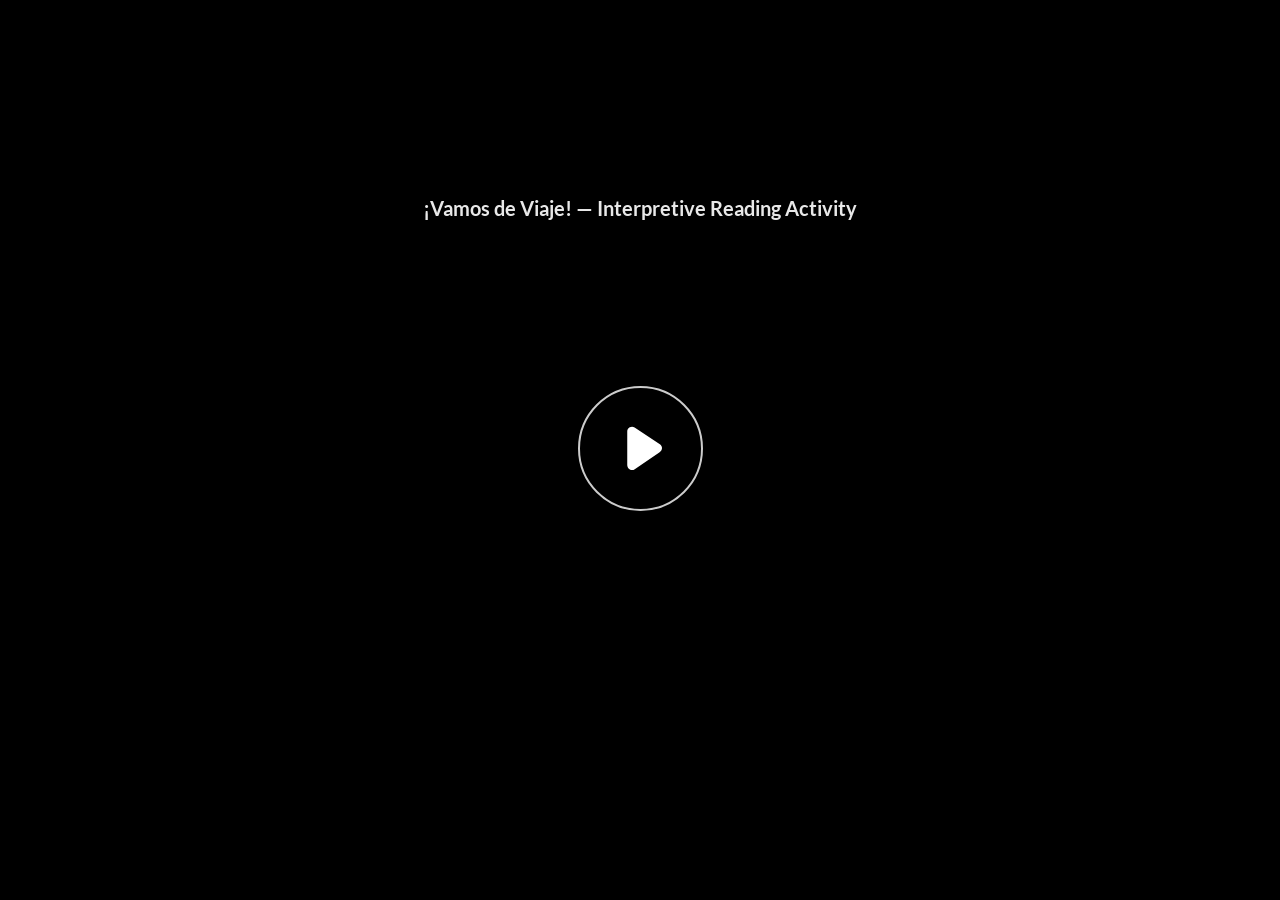
<file: index.html>
﻿<!doctype html>
<html lang="en-US">
<head>
  <meta charset="utf-8">
  <!-- Created using Storyline 360 x64 - http://www.articulate.com  -->
  <!-- version: 3.98.34380.0 -->
  <title>&#161;Vamos de Viaje! &#8212; Interpretive Reading Activity</title>
  <meta http-equiv="x-ua-compatible" content="IE=edge"/>
  <meta name="viewport" content="width=device-width,initial-scale=1,user-scalable=no,shrink-to-fit=no,minimal-ui"/>
  <meta name="apple-mobile-web-app-capable" content="yes"/>
  <style>
    html, body { height: 100%; padding: 0; margin: 0 }
    #app { height: 100%; width: 100%; }
  </style>

  <script>
    window.DS = {};
    window.globals = {
      DATA_PATH_BASE: '',
      HAS_FRAME: true,
      HAS_SLIDE: true,

      lmsPresent: false,
      tinCanPresent: false,
      cmi5Present: false,
      aoSupport: false,
      scale: 'noscale',
      captureRc: false,
      browserSize: 'optimal',
      bgColor: '#FFFFFF',
      features: 'DropInAcc,DropInBase,DropInCore,DropInInteractions,DropInVideo,JsApiBasics,MathExpressions,MorphTransition,MultipleQuizTracking,SetFocusTrigger',
      themeName: 'unified',
      preloaderColor: '#8C8C8C',
      suppressAnalytics: false,
      productChannel: 'stable',
      publishSource: 'storyline',
      aid: 'aid|79e86006-bef8-42b0-b420-bd49bfa5fdec',
      cid: '7aa3d0aa-f9ad-45ef-8707-4564ca579061',
      playerVersion: '3.98.34380.0',
      publishTimestamp: '2025-04-30T17:57:03.7983427Z',
      maxIosVideoElements: 10,
      connectionSettings: { message: 'You%20are%20offline.%20Trying%20to%20reconnect...', useDarkTheme: true, mode: 'disabled' },
      hasFeature: function(feature) {
        return this.features.split(',').includes(feature);
      },
      
      parseParams: function(qs) {
        if (window.globals.parsedParams != null) {
          return window.globals.parsedParams;
        }
        qs = (qs || window.location.search.substr(1)).split('+').join(' ');
        var params = {},
            tokens,
            re = /[?&]?([^=]+)=([^&]*)/g;

        while (tokens = re.exec(qs)) {
          params[decodeURIComponent(tokens[1]).trim()] =
            decodeURIComponent(tokens[2]).trim();
        }
        window.globals.parsedParams = params;
        return params;
      }

    };
  </script>
  <script>
    var isIe11 = ('ActiveXObject' in window || window.MSBlobBuilder != null)
      && window.msCrypto != null && !window.ActiveXObject;
    if (isIe11) {
      window.globals.unsupportedBrowser = true;
      document.write(atob('[base64]'));
    }
  </script>

  <script>
    if (window.globals.hasFeature('NewAiCourseTranslation')) {
      
      
    }
  </script>

  
  <script>window.THREE = { };</script>
  
</head>
<body style="background: #FFFFFF" class="cs-HTML theme-unified">
  <!-- 360 -->
  <script>!function(){var e,i=/iPhone/i,o=/iPod/i,n=/iPad/i,t=/\biOS-universal(?:.+)Mac\b/i,r=/\bAndroid(?:.+)Mobile\b/i,a=/Android/i,d=/(?:SD4930UR|\bSilk(?:.+)Mobile\b)/i,p=/Silk/i,l=/Windows Phone/i,u=/\bWindows(?:.+)ARM\b/i,b=/BlackBerry/i,s=/BB10/i,c=/Opera Mini/i,f=/\b(CriOS|Chrome)(?:.+)Mobile/i,h=/Mobile(?:.+)Firefox\b/i,v=function(e){return void 0!==e&&"MacIntel"===e.platform&&"number"==typeof e.maxTouchPoints&&e.maxTouchPoints>1&&"undefined"==typeof MSStream};e=function(e){var m={userAgent:"",platform:"",maxTouchPoints:0};e||"undefined"==typeof navigator?"string"==typeof e?m.userAgent=e:e&&e.userAgent&&(m={userAgent:e.userAgent,platform:e.platform,maxTouchPoints:e.maxTouchPoints||0}):m={userAgent:navigator.userAgent,platform:navigator.platform,maxTouchPoints:navigator.maxTouchPoints||0};var g=m.userAgent,y=g.split("[FBAN");void 0!==y[1]&&(g=y[0]),void 0!==(y=g.split("Twitter"))[1]&&(g=y[0]);var A=function(e){return function(i){return i.test(e)}}(g),w={apple:{phone:A(i)&&!A(l),ipod:A(o),tablet:!A(i)&&(A(n)||v(m))&&!A(l),universal:A(t),device:(A(i)||A(o)||A(n)||A(t)||v(m))&&!A(l)},amazon:{phone:A(d),tablet:!A(d)&&A(p),device:A(d)||A(p)},android:{phone:!A(l)&&A(d)||!A(l)&&A(r),tablet:!A(l)&&!A(d)&&!A(r)&&(A(p)||A(a)),device:!A(l)&&(A(d)||A(p)||A(r)||A(a))||A(/\bokhttp\b/i)},windows:{phone:A(l),tablet:A(u),device:A(l)||A(u)},other:{blackberry:A(b),blackberry10:A(s),opera:A(c),firefox:A(h),chrome:A(f),device:A(b)||A(s)||A(c)||A(h)||A(f)},any:!1,phone:!1,tablet:!1};return w.any=w.apple.device||w.android.device||w.windows.device||w.other.device,w.phone=w.apple.phone||w.android.phone||w.windows.phone,w.tablet=w.apple.tablet||w.android.tablet||w.windows.tablet,w}(),"object"==typeof exports&&"undefined"!=typeof module?module.exports=e:"function"==typeof define&&define.amd?define((function(){return e})):this.isMobile=e}();
    window.isMobile.apple.tablet = window.isMobile.apple.tablet ||
      (navigator.platform === 'MacIntel' && navigator.maxTouchPoints > 1);
    window.isMobile.apple.device = window.isMobile.apple.device || window.isMobile.apple.tablet;
    window.isMobile.tablet = window.isMobile.tablet || window.isMobile.apple.tablet;
    window.isMobile.any = window.isMobile.any || window.isMobile.apple.tablet;
  </script>

  <div id="focus-sink" tabindex="-1"></div>

  <div id="preso"></div>
  <script>
    (function() {

      var classTypes = [ 'desktop', 'mobile', 'phone', 'tablet' ];

      var addDeviceClasses = function(prefix, testObj) {
        var curr, i;
        for (i = 0; i < classTypes.length; i++) {
          curr = classTypes[i];
          if (testObj[curr]) {
            document.body.classList.add(prefix + curr);
          }
        }
      };

      var params = window.globals.parseParams(),
          isDevicePreview = params.devicepreview === '1',
          isPhoneOverride = params.deviceType === 'phone' || (isDevicePreview && params.phone == '1'),
          isTabletOverride = (params.deviceType === 'tablet' || isDevicePreview) && !isPhoneOverride,
          isMobileOverride = isPhoneOverride || isTabletOverride;

      var deviceView = {
        desktop: !window.isMobile.any && !isMobileOverride,
        mobile: window.isMobile.any || isMobileOverride,
        phone: isPhoneOverride || (window.isMobile.phone && !isTabletOverride),
        tablet: isTabletOverride || window.isMobile.tablet
      };

      window.globals.deviceView = deviceView;
      window.isMobile.desktop = !window.isMobile.any;
      window.isMobile.mobile = window.isMobile.any;

      addDeviceClasses('view-', deviceView);

    })();
  </script>
  
  <script src='story_content/triggers.js' type=text/javascript></script>
<script src='story_content/user.js' type=text/javascript></script>
  <div class="slide-loader"></div>

  <script>
    var doc = document, loader = doc.body.querySelector('.slide-loader'); [ 1, 2, 3 ].forEach(function(n) { var d = doc.createElement('div'); d.style.backgroundColor = window.globals.preloaderColor; d.classList.add('mobile-loader-dot'); d.classList.add('dot' + n); loader.appendChild(d); });
  </script>

  <div class="mobile-load-title-overlay" style="display: none">
    <div class="mobile-load-title">&#161;Vamos de Viaje! &#8212; Interpretive Reading Activity</div>
  </div>

  <div class="mobile-chrome-warning"></div>

  
<style>
  .warn-connection-dialog {
    display: none;
    background: transparent;
    pointer-events: all;
    position: fixed;
    left: 0;
    top: 0;
    width: 100%;
    height: 100%;
    z-index: 999;
  }

  .warn-connection-content {
    pointer-events: all;
    border-radius: 4px;
    background: white;
    border: 1px solid #E7E7E7;
    color: #333333;
    box-shadow: 0 2px 4px rgba(0, 0, 0, 0.25);
    transition: all 150ms ease-out;
    position: absolute;
    white-space: nowrap;
  }

  .view-phone.is-landscape .warn-connection-content {
    left: 23px;
    bottom: 23px;
  }

  .view-tablet.is-landscape .warn-connection-content {
    left: 50%;
    top: 20px;
    transform: translateX(-50%);
  }

  .view-mobile.is-portrait .warn-connection-content {
    transform: translate(-50%, calc(-100% - 15px));
  }

  .warn-connection-content p {
    display: inline-block;
    margin: 0 8px 0 0;
    line-height: 33px;
    font-size: 11px;
  }

  .warn-connection-content svg {
    position: relative;
    vertical-align: middle;
    margin: 0 2px 2px 8px;
  }

  .view-desktop .warn-connection-content {
    left: 1.5em;
    bottom: 1.5em;
  }

  .view-desktop .warn-connection-content p {
    font-size: 1.1em;
  }

  .is-offline .warn-connection-dialog {
    display: block;
  }

  .is-offline .cs-panel * {
    pointer-events: none !important;
  }

  .is-offline .cs-panel {
    pointer-events: all !important;
  }

  .is-offline #nav-controls * {
    pointer-events: none !important;
  }

  .is-offline #nav-controls {
    pointer-events: all !important;
  }
</style>

<div class="warn-connection-dialog" role="alertdialog" aria-modal="true" tabindex="0" aria-labelledby="warn-connection-message">
  <div class="warn-connection-content">
    <svg width="17" height="15" viewBox="0 0 17 15" xmlns="http://www.w3.org/2000/svg">
      <path fill="#8F0000" stroke="white" d="M16.07,12.98 L15.88,12.23 L9.51,1.21 C8.97,0.26,7.6,0.26,7.06,1.21 L0.69,12.23 C0.15,13.16,0.81,14.36,1.91,14.36 H14.65 C15.47,14.36,16.05,13.7,16.07,12.98 Z"/>
      <path fill="white" stroke="white" d="M8.58,5.5 C8.35,5.28,8.5,5.35,8.21,5.32 C8.09,5.35,7.97,5.49,7.96,5.67 C7.97,5.79,7.98,5.92,7.98,6.04 L7.98,6.04 C7.99,6.17,8,6.31,8.01,6.43 L8.01,6.44 C8.03,6.92,8.06,7.41,8.09,7.9 L8.09,7.9 C8.12,8.39,8.14,8.88,8.17,9.37 C8.17,9.39,8.18,9.42,8.2,9.44 C8.23,9.46,8.25,9.47,8.28,9.47 C8.31,9.47,8.34,9.46,8.35,9.44 C8.37,9.43,8.38,9.4,8.39,9.35 L8.39,9.34 C8.39,9.24,8.4,9.15,8.4,9.05 L8.4,9.05 C8.41,8.96,8.41,8.86,8.42,8.75 C8.43,8.44,8.45,8.12,8.47,7.81 L8.47,7.81 C8.49,7.49,8.51,7.18,8.53,6.87 C8.55,6.46,8.56,6.05,8.59,5.64 L8.6,5.62 C8.6,5.57,8.59,5.53,8.58,5.5 L8.21,5.32 Z"/>
      <circle fill="white" stroke="white" cx="8.3" cy="11.35" r="0.3"/>
    </svg>
    <p id="warn-connection-message">You are offline. Trying to reconnect...</p>
  </div>
</div>

<script>
  (function() {
    window.DS.connection = {
      warningShown: false,
      assets: {},
      loadingAssetGroup: false,
      retryDelay: 500
    };

    var connectionSettings = window.globals.connectionSettings || {};

    var useConnectionMessages = window.AbortController != null &&
      window.location.protocol != 'file:' &&
      connectionSettings.mode === 'normal';

    window.DS.connection.useConnectionMessages = useConnectionMessages;

    var assetCount = 0;
    var checkLoadedId;


    if (useConnectionMessages && connectionSettings != null) {
      var contentEl = document.querySelector('.warn-connection-content');
      var messageEl = contentEl.querySelector('p');

      if (connectionSettings.useDarkTheme) {
        contentEl.style.borderColor = '#BABBBA';
        contentEl.style.backgroundColor = '#282828';
        contentEl.style.color = '#FFFFFF';
      }

      if (connectionSettings.message != null) {
        messageEl.textContent = window.decodeURIComponent(connectionSettings.message);
      }
    }

    function checkAssetsReady() {
      for (var i in DS.connection.assets) {
        if (!DS.connection.assets[i].success) {
          return false;
        }
      }
      return true;
    }

    function stopAssetGroup() {
      if (!useConnectionMessages) { return; }

      assetCount = 0;

      DS.connection.oldAssetGroup = DS.connection.assets;
      DS.connection.assets = {};
      DS.connection.loadingAssetGroup = false;
      clearInterval(checkLoadedId);
    }

    function startAssetGroup() {
      if (!useConnectionMessages) { return; }
      var ticks = 0;
      clearInterval(checkLoadedId);
      checkLoadedId = setInterval(function() {
        var loaded = 0;
        if (assetCount === 0 && loaded === 0) {
          clearInterval(checkLoadedId);
          return;
        }

        for (var i in DS.connection.assets) {
          if (DS.connection.assets[i].success) {
            loaded++;
          }
        }

        if (assetCount === loaded && checkAssetsReady()) {
          for (var i in DS.connection.assets) {
            if (DS.connection.assets[i].action) {
              DS.connection.assets[i].action();
            }
          }
          hideWarning();
          stopAssetGroup();
        }
      }, 100)
    }

    function requiredAsset(url, action, retry, type) {
      if (!useConnectionMessages) { return; }
      if (DS.connection.assets[url]) { return; }

      DS.connection.assets[url] = {
        success: false, action: action, retry: retry, type: type
      };
      assetCount = Object.keys(DS.connection.assets).length;
      if (!DS.connection.loadingAssetGroup) {
        startAssetGroup();
      }
      DS.connection.loadingAssetGroup = true;
    }

    function assetLoaded(url) {
      if (!useConnectionMessages) { return; }
      if (DS.connection.assets[url]) {
        DS.connection.assets[url].success = true;
      }
    }

    function assetFailed(url) {
      if (!useConnectionMessages) { return; }
      if (!DS.connection.assets[url]) {
        if (/\.js$/.test(url) && url.indexOf('transcripts') === -1) {
          setTimeout(function() {
            if (DS.connection.lastSlideLoaded != null) {
              DS.connection.lastSlideLoaded();
            }
          }, DS.connection.retryDelay);
        }
        return;
      }
      if (!DS.connection.warningShown) { showWarning(); }
      if (DS.connection.assets[url].retry) {
        setTimeout(function() {
          if (!DS.connection.assets[url].success) {
            DS.connection.assets[url].retry()
          }
        }, DS.connection.retryDelay);
      }
    }

    function hideWarning() {
      document.body.classList.remove('is-offline');
      DS.connection.warningShown = false;
      enableKeys();
    }
    DS.connection.hideWarning = hideWarning

    function showWarning(btn) {
      document.body.classList.add('is-offline')
      DS.connection.warningShown = true;
      updateWarningPosition();
      disableKeys();
    }

    function updateWarningPosition() {
      if (!DS.connection.warningShown) {
        return;
      }

      var isPortrait = document.body.classList.contains('is-portrait');
      var isMobile = document.body.classList.contains('view-mobile');
      var warningEl = document.querySelector('.warn-connection-content');

      if (isPortrait && isMobile) {
        var slide = document.querySelector('.primary-slide');
        var slideRect = slide != null
          ? slide.getBoundingClientRect()
          : { top: window.innerHeight, left: 0, width: window.innerWidth };

        warningEl.style.top = `${slideRect.top}px`
        warningEl.style.left = `${slideRect.left + slideRect.width / 2}px`
      } else {
        warningEl.style.top = null;
        warningEl.style.left = null;
      }

      window.requestAnimationFrame(updateWarningPosition);
    }

    function onDisableKeyDown(e) {
      e.preventDefault();
      e.stopImmediatePropagation();
    }

    function onDisableKeyUp(e) {
      e.preventDefault();
      e.stopImmediatePropagation();
    }

    var accStyle = document.createElement('style');
    var warnDialogEl = document.querySelector('.warn-connection-dialog');

    function disableKeys() {
      if (DS.views && DS.views.nsStack && DS.views.nsStack.length === 1) {
        DS.views.nsStack[0].tabReachable = false
        DS.views.nsStack[0].updateTabIndex(true, true);
      }

      accStyle.innerHTML = '.acc-shadow-dom { display: none; }';
      document.body.appendChild(accStyle);

      warnDialogEl.parentNode.append(warnDialogEl);
      warnDialogEl.focus();
    }

    function enableKeys() {
      accStyle.remove();
      if (DS.views && DS.views.nsStack && DS.views.nsStack.length === 1 && DS.views.nsStack[0].name === '_frame') {
        DS.views.nsStack[0].tabReachable = true;
        DS.views.nsStack[0].updateTabIndex();
      }
    }

    // these will all be noops if the feature flag isn't set in
    // the data and `window.globals.features`
    DS.connection.requiredAsset = requiredAsset;
    DS.connection.assetLoaded = assetLoaded;
    DS.connection.assetFailed = assetFailed;
    DS.connection.stopAssetGroup = stopAssetGroup;
    DS.connection.startAssetGroup = startAssetGroup;
  })();
</script>


  <script>
    
    if (window.autoSpider && window.vInterfaceObject) {
      document.querySelector('.mobile-load-title-overlay').style.display = 'none';
    }
  </script>

  

  <link rel="stylesheet" href="html5/data/css/output.min.css" data-noprefix/>
</body>
<script src="html5/lib/scripts/bootstrapper.min.js"></script>
</html>
</file>
